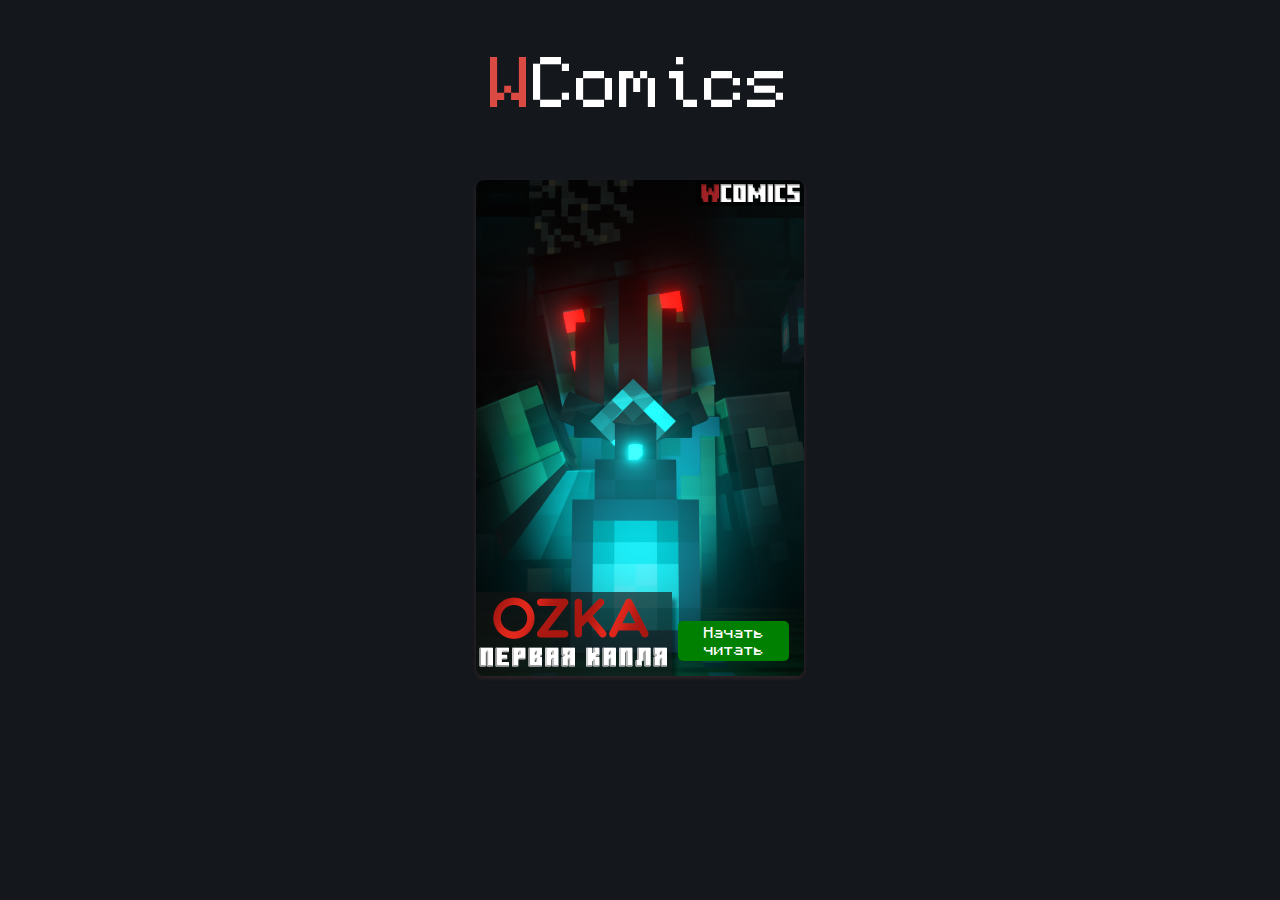
<file: index.html>
<!DOCTYPE html>
<html lang="en">
<head>
    <meta charset="UTF-8">
    <meta name="viewport" content="width=device-width, initial-scale=1.0">
    <title>WComic</title>
    <link rel="stylesheet" href="index.css">
    <!-- <script type="text/javascript" src="/index.js"></script> -->
    <link rel="icon" href="/img/WE.png">
</head>
<body>
    <main>
        <div class="title">
            <a href="./index.html" class="title" style="color: #dc4a44;">W</a><a href="./index.html" class="title">Comics</a>
        </div>
        <div class="comic-list">
            <div class="comic ozka">
                <div class="comic-t">
                </div>
                <div class="comic-btn">
                    <a class="select-btn" href="./comics/ozka.html">
                        Начать читать
                    </a>
                </div>
            </div>
        </div>
    </main>
    <footer>
        © 2025, Welten Team, All rights reserved. Site made by TheStepashich
    </footer>
</body>
</html>
</file>
<file: index.css>
@font-face {
    font-family: 'Monocraft';
    src: url('./font/Monocraft.woff2') format('woff2'),
         url('./font/Monocraft.woff') format('woff');
    font-display: swap;
}

* {
    margin: 0;
    padding: 0;
    scrollbar-width: thin;
    scrollbar-color: #878787a8 #00000000;
    font-family: 'Monocraft', monospace;
    overflow-x: hidden;
    -webkit-touch-callout: none;
    -webkit-user-select: none;
    -khtml-user-select: none;
    -moz-user-select: none;
    -ms-user-select: none;
    user-select: none;
}
html, body{
    background-color: #14171C;
    overflow-x: hidden;
}

main {
    width: 100vw;
    height: 100vh;
    background-color: #14171C;
}
.title {
    color: #ffffff;
    text-align: center;
    font-size: 2em;
    max-height: 100px;
    padding-top: 0rem;
    display: flex;
    align-items: center;
    justify-content: center;
    margin: 2rem 0em;
    overflow: hidden;
    text-decoration: none;
}
.comic-list {
    display: flex;
    flex-wrap: wrap;
    gap: 1em;
    min-height: calc(100vh - 1000px);
    background-color: #14171C;
    justify-content: center;
    align-items: start;
    padding: 1em;
}

/* Адаптивный дизайн для одной карточки */
.comic-list > .comic {
    grid-column: span 1; /* Каждая карточка занимает одну колонку */
}

.comic-list:only-child {
    grid-template-columns: 1fr; /* Если только одна карточка, занимает всю ширину */
}

.comic{
    display: flex;
    justify-content: space-between;
    border-radius: 8px;
    box-shadow: 0 2px 5px rgba(179, 95, 95, 0.2);
    background-position: center;
    background-repeat: no-repeat;
    background-size:contain;
    min-width: 328px;
    height: 496px;
    position: relative;
    overflow: hidden; /* Чтобы блеск не выходил за границы */
    transition: transform 0.5s ease-in-out;
}
.comic::before {
    content: "";
    position: absolute;
    bottom: -150%; /* Начинаем блеск за пределами карточки */
    left: -100%;
    width: 250%;
    height: 250%;
    background: linear-gradient(
        300deg,  /* Изменён угол, чтобы блеск шёл СНИЗУ ВВЕРХ */
        rgba(255, 255, 255, 0) 45%,
        rgba(255, 255, 255, 0.3) 50%,
        rgba(255, 255, 255, 0) 55%
    );
    transform: rotate(25deg);
    transition: none; /* До наведения эффекта нет */
    opacity: 0;
}

.comic:hover::before {
    bottom: 150%; /* Поднимаем блеск вверх */
    transition: bottom 1s ease-in-out, opacity 0.2s ease-in;
    opacity: 1;
}
.ozka {background-image: url('./img/ozka_0.png');}


.comic-t {
    display: flex;
    flex-direction: column;
    justify-content: space-between;
    width: 50%;
}
.comic-card-title {
    font-size: 7em;
    color: #ffffff;
    display: block;
}
.comic-card-text {
    display: table-cell;
    vertical-align: bottom;
    font-size: 1.5em;
    color: #ffffff;
    overflow-y: auto;
    max-height: 50%;
}
.comic-card-img {
    width: 100%;
    height: 100%;
}
.comic-btn {
    display: flex;
    align-items: end;
    justify-content: end;
    width: 45%;
}
.select-btn {
    display: block;
    height: 40px;
    text-align: center;
    text-decoration: none;
    display: flex;
    align-items: center;
    justify-content: center;
    width: 75%;
    border-radius: 5px;
    background-color: green;
    text-transform: none;
    color: #ffffff;
    font-size: 15px;
    overflow-y: hidden;
    margin: 1em;
}
.btn {
    border-radius: 5px;
    background-color: #14171C;
    text-transform: none;
    color: white;
    font-size: 29px;
    overflow-y: hidden;
    padding: 0em 1em;
    border: none;
    text-align: center;
    width: 3em;
}
.btn:focus {
    outline: none;
}
footer {
    color: white;
    position: fixed;
    bottom: 0;
    left: 50%;
    transform: translateX(-50%);
    margin-bottom: 1em;
}

@media screen and (max-height: 1000px) {
    footer{
        display: none;
    }
}
@media screen and (max-width: 900px) {
    .title{
        margin: 0.5rem 0rem;
    }
    .comic-list{
        align-items: center;
        justify-content: center;
    }
    .comic{
        flex-direction: column;
        background-position: center;
        padding: 0;
    }
    .comic-t {
        width: 100%;
        height: 100%;
        margin-bottom: 1em;
    }
    .comic-btn {
        width: 50%;
        padding-right: 2em;
        position: relative;
        left: 50%;
        font-size: 10px;

    }
    .comic-card-title {
        font-size: 4em;
    }
    .comic-card-text {
        font-size: 1.2em;
    }
    .select-btn {
        font-size: 1.5em;
    }
    footer {
        position: relative;
        bottom: 0;
        left: 50%;
        transform: translateX(-50%);
        background-color: #14171C;
        margin: 0;
        padding: 1em;
        font-size: 7px;
        text-align: center;
        
    }
    .btn {
        font-size: 16px;
        max-width:35px ;
    }
}
</file>
